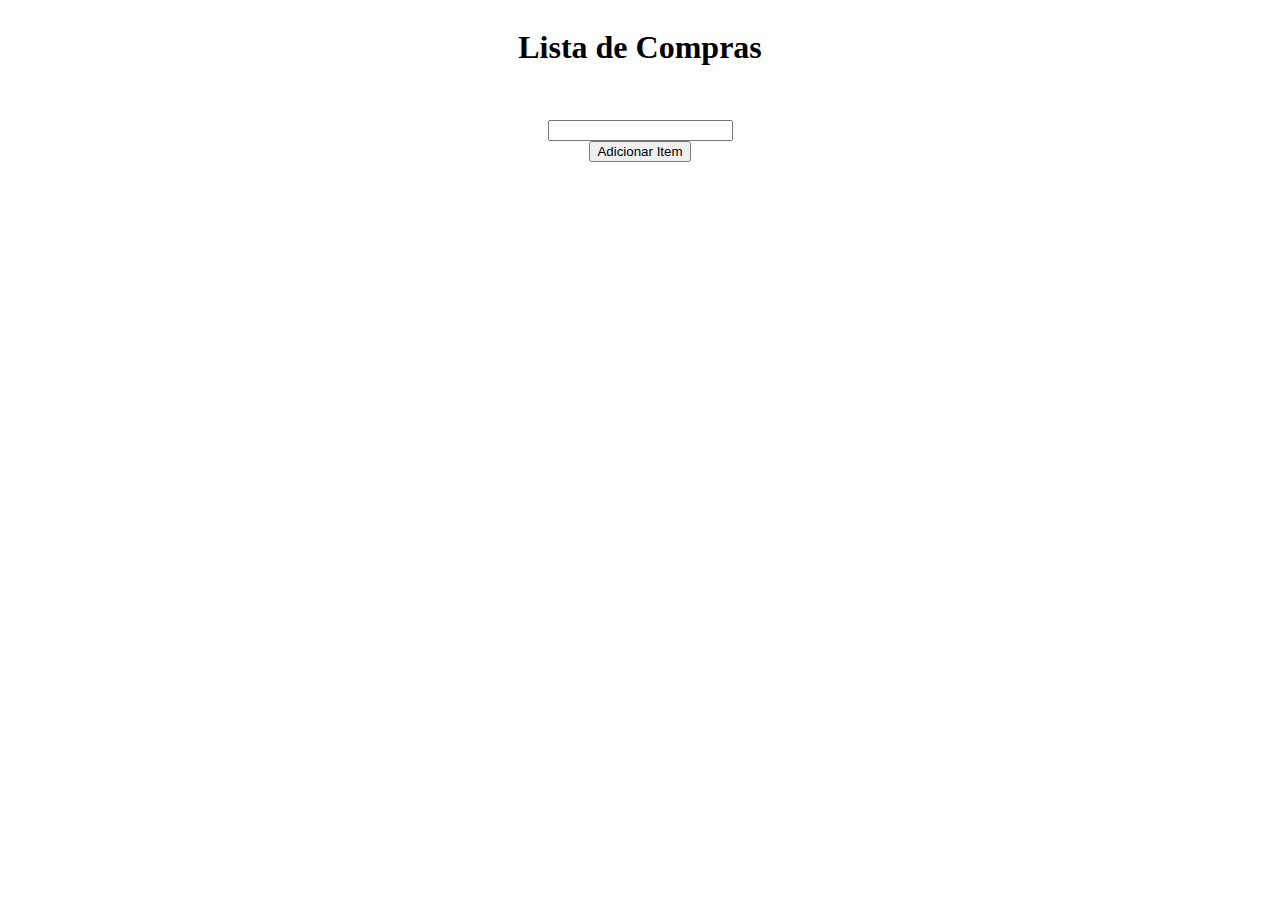
<file: lista-de-compras/index.html>
<!DOCTYPE html>
<html lang="en">
<head>
    <meta charset="UTF-8">
    <meta name="viewport" content="width=device-width, initial-scale=1.0">
    <title>Document</title>
</head>
<body>
    <main>
        <div style="display: flex; flex-direction: column; max-width: 100%; align-items: center;">
            <h1>Lista de Compras</h1>
            <ol id="lista">
        
            </ol>
            <input type="text" id="input-item">
            <button id="adicionar-item">Adicionar Item</button>
        </div>
    </main>
</body>
<script src="js/script.js"></script>
</html>
</file>
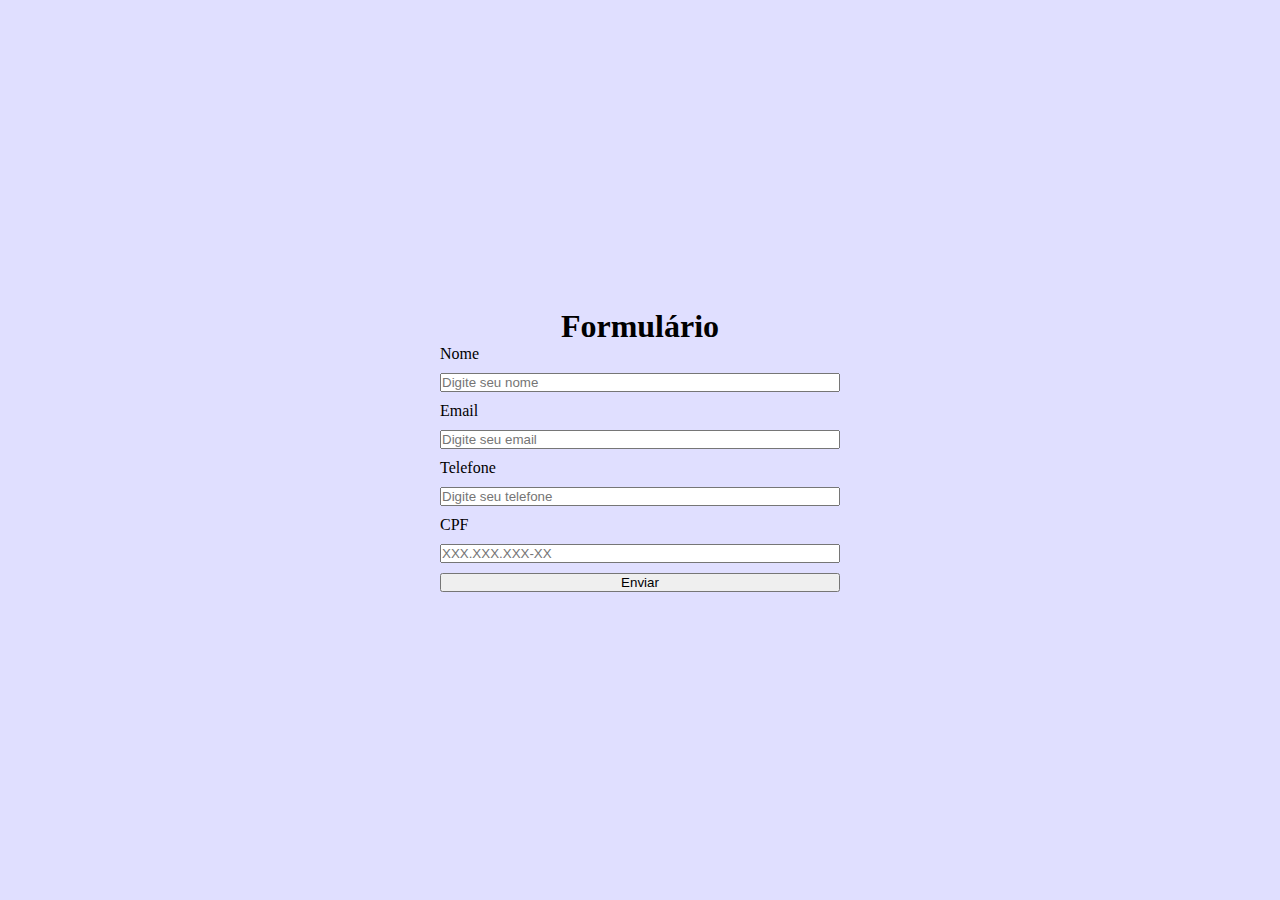
<file: mascara/index.html>
<!DOCTYPE html>
<html lang="en">
<head>
    <meta charset="UTF-8">
    <meta name="viewport" content="width=device-width, initial-scale=1.0">
    <link rel="stylesheet" href="css/style.css">
    <title>Document</title>
</head>
<body>
    <main>
        <div class="container">
            <h1>Formulário</h1>
        <form action="">
            <label for="nome">Nome</label>
            <input type="text" id="nome" placeholder="Digite seu nome">

            <label for="email">Email</label>
            <input type="email" id="email" placeholder="Digite seu email">

            <label for="telefone">Telefone</label>
            <input type="tel" id="telefone" inputmode="numeric" maxlength="15" placeholder="Digite seu telefone">

            <label for="cpf">CPF</label>
            <input type="text" id="cpf" maxlength="14" inputmode="numeric" placeholder="XXX.XXX.XXX-XX">

            <button type="submit" id="botao">Enviar</button>
        </form>
    </div>
    </main>
</body>
<script src="js/script.js"></script>
</html>
</file>
<file: mascara/css/style.css>
* {
    margin: 0;
    padding: 0;
}

.container {
    display: flex;
    flex-direction: column;
    align-items: center;
    justify-content: center;
    min-height: 100vh;
    background-color: #e0dfff;
}

form {
    display: flex;
    flex-direction: column;
    gap: 10px;
    width: 100%;
    max-width: 400px;
}
</file>
